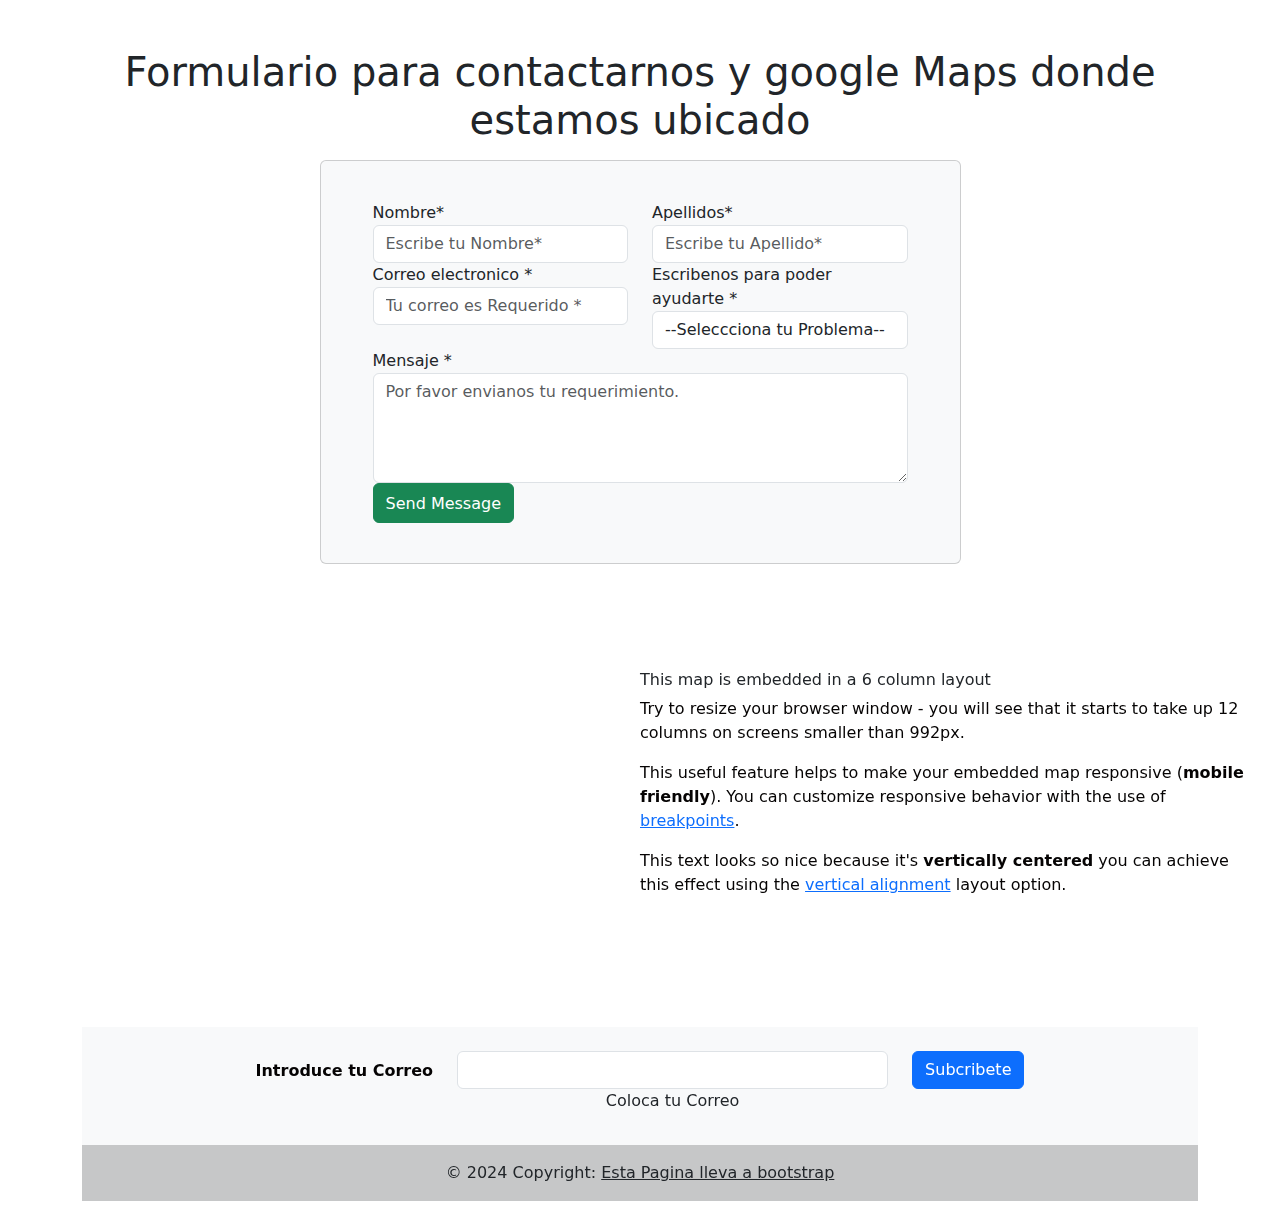
<file: Contactos.html>
<!DOCTYPE html>
<html lang="es">

<head>
  <meta charset="UTF-8">
  <meta name="author" content="Edwin Brito">
  <meta name="description" content=" PaginaWEB">
  <meta name="keywords" content="html, css, JavaScript, React">
  <meta name="viewport" content="width=device-width, initial-scale=1">
  <title>Sistema de Punto de Venta</title>
  <link rel="icon" type="image/x-icon" href="img/loguito.png">
  <link href="https://cdn.jsdelivr.net/npm/bootstrap@5.3.2/dist/css/bootstrap.min.css" rel="stylesheet"
    integrity="sha384-T3c6CoIi6uLrA9TneNEoa7RxnatzjcDSCmG1MXxSR1GAsXEV/Dwwykc2MPK8M2HN" crossorigin="anonymous">
  <link href="todahoja.css" rel="stylesheet">
  <link href="https://cdn.jsdelivr.net/npm/bootstrap@5.3.0/dist/css/bootstrap.min.css" rel="stylesheet">

</head>

<body>
  <div class="container">
    <div class=" text-center mt-5 ">
      <h1>Formulario para contactarnos y google Maps donde estamos ubicado</h1>
    </div>

    <div class="row ">
      <div class="col-lg-7 mx-auto">
        <div class="card mt-2 mx-auto p-4 bg-light">
          <div class="card-body bg-light">

            <div class="container">
              <form id="contact-form" role="form">

                <div class="controls">

                  <div class="row">
                    <div class="col-md-6">
                      <div class="form-group">
                        <label for="form_name">Nombre*</label>
                        <input id="form_name" type="text" name="name" class="form-control"
                          placeholder="Escribe tu Nombre*" required="required"
                          data-error="Tu Nombre es requerido.">

                      </div>
                    </div>
                    <div class="col-md-6">
                      <div class="form-group">
                        <label for="form_lastname">Apellidos*</label>
                        <input id="form_lastname" type="text" name="surname" class="form-control"
                          placeholder="Escribe tu Apellido*" required="required"
                          data-error="Tu Apellido es Requerido.">
                      </div>
                    </div>
                  </div>
                  <div class="row">
                    <div class="col-md-6">
                      <div class="form-group">
                        <label for="form_email">Correo electronico *</label>
                        <input id="form_email" type="email" name="email" class="form-control"
                          placeholder="Tu correo es Requerido *" required="required"
                          data-error="Valid email is required.">

                      </div>
                    </div>
                    <div class="col-md-6">
                      <div class="form-group">
                        <label for="form_need">Escribenos para poder ayudarte *</label>
                        <select id="form_need" name="need" class="form-control" required="required"
                          data-error="Especifica tu problema.">
                          <option value="" selected disabled>--Seleccciona tu Problema--</option>
                          <option>contraseña</option>
                          <option>Formatiar pc</option>
                          <option>Seguidores de redes Sociales</option>
                          <option>Otros</option>
                        </select>

                      </div>
                    </div>
                  </div>
                  <div class="row">
                    <div class="col-md-12">
                      <div class="form-group">
                        <label for="form_message">Mensaje *</label>
                        <textarea id="form_message" name="message" class="form-control"
                          placeholder="Por favor envianos tu requerimiento." rows="4" required="required"
                          data-error="Por favor envianos tu requerimiento."></textarea>
                      </div>

                    </div>

                    <div class="col-md-12">

                      <input type="submit" class="btn btn-success btn-send  pt-2 btn-block" value="Send Message">

                    </div>

                  </div>

                </div>
              </form>
            </div>
          </div>


        </div>
        <!-- /.8 -->

      </div>
      <!-- /.row-->

    </div>
  </div>


  <div class="row w-100">
    <div class="col-lg-6 my-4">
      <iframe
        src="https://www.google.com/maps/embed?pb=!1m18!1m12!1m3!1d115681.29592731265!2d-77.47713270775661!3d25.0326996781907!2m3!1f0!2f0!3f0!3m2!1i1024!2i768!4f13.1!3m3!1m2!1s0x892f7c99b981dbc9%3A0x2aef01d3485e50d2!2sNassau%2C%20Bahamy!5e0!3m2!1spl!2spl!4v1624445118063!5m2!1spl!2spl"
        class="w-100" height="400" allowfullscreen="" loading="lazy"></iframe>
    </div>
    <div class="col-lg-6 my-4 d-flex align-items-center">
      <div>
        <h6>This map is embedded in a 6 column layout</h6>
        <p>Try to resize your browser window - you will see that it starts to take up 12 columns on
          screens smaller than 992px.</p>
        <p>This useful feature helps to make your embedded map responsive (<strong>mobile
            friendly</strong>). You can customize responsive behavior with the use of <a
            href="https://mdbootstrap.com/docs/standard/layout/breakpoints/">breakpoints</a>.</p>
        <p>This text looks so nice because it's <strong>vertically centered</strong> you can achieve
          this effect using the <a href="https://mdbootstrap.com/docs/standard/layout/vertical-alignment/">vertical
            alignment</a> layout option.</p>
      </div>
    </div>
  </div>
  <!-- Remove the container if you want to extend the Footer to full width. -->
  <div class="container my-2">

    <footer class="bg-light text-center">
      <!-- Grid container -->
      <div class="container p-4 pb-0">
        <!-- Section: Form -->
        <section class="">
          <form action="">
            <!--Grid row-->
            <div class="row d-flex justify-content-center">
              <!--Grid column-->
              <div class="col-auto">
                <p class="pt-2">
                  <strong>Introduce tu Correo</strong>
                </p>
              </div>
              <!--Grid column-->

              <!--Grid column-->
              <div class="col-md-5 col-12">
                <!-- Email input -->
                <div class="form-outline mb-4">
                  <input type="email" id="form5Example2" class="form-control" />
                  <label class="form-label" for="form5Example2">Coloca tu Correo</label>
                </div>
              </div>
              <!--Grid column-->

              <!--Grid column-->
              <div class="col-auto">
                <!-- Submit button -->
                <button type="submit" class="btn btn-primary mb-4">
                  Subcribete
                </button>
              </div>
              <!--Grid column-->
            </div>
            <!--Grid row-->
          </form>
        </section>
        <!-- Section: Form -->
      </div>
      <!-- Grid container -->

      <!-- Copyright -->
      <div class="text-center p-3" style="background-color: rgba(0, 0, 0, 0.2);">
        © 2024 Copyright:
        <a class="text-dark" href="https://mdbootstrap.com/">Esta Pagina lleva a bootstrap</a>
      </div>
      <!-- Copyright -->
    </footer>

  </div>

  
  <!-- End of .container -->
  <!-- script para que funcione todo lo relacionado con javascript -->
  <script src="https://cdn.jsdelivr.net/npm/bootstrap@5.3.0/dist/js/bootstrap.bundle.min.js"></script>

</body>

</html>
</file>
<file: todahoja.css>
body{
    background: rgba(243, 243, 247, 0.952);
}

/* img{
    float: none;
    position: absolute;
} */

p{
    color: rgb(5, 3, 3);
    position: relative;
}
</file>
